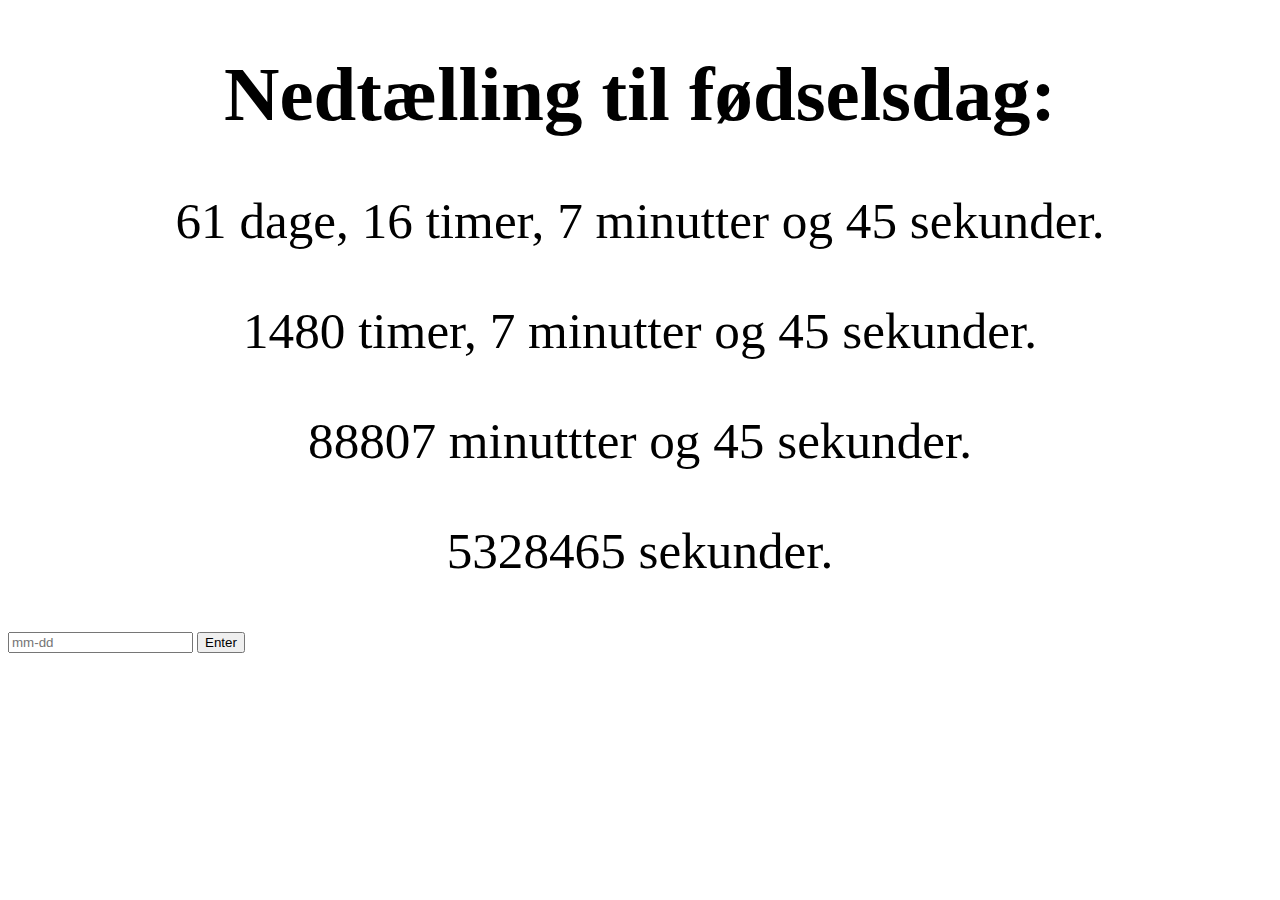
<file: index.html>
<!DOCTYPE html>
<html>
<head>
<meta charset="UTF-8">
<title>Nedtælling</title>
<link rel="stylesheet" href="appearance.css">
</head>

<body>
<h1 id="titular">Nedtælling til fødselsdag:</h1>
<p id="dhms"></p>
<p id="hms"></p>
<p id="ms"></p>
<p id="s"></p>
<div class="input-container">
<input id="dater" placeholder="mm-dd"></input>
<button onclick="sdate()">Enter</button>
</div>
<script src="script.js">
</script>
</body>


</html>
</file>
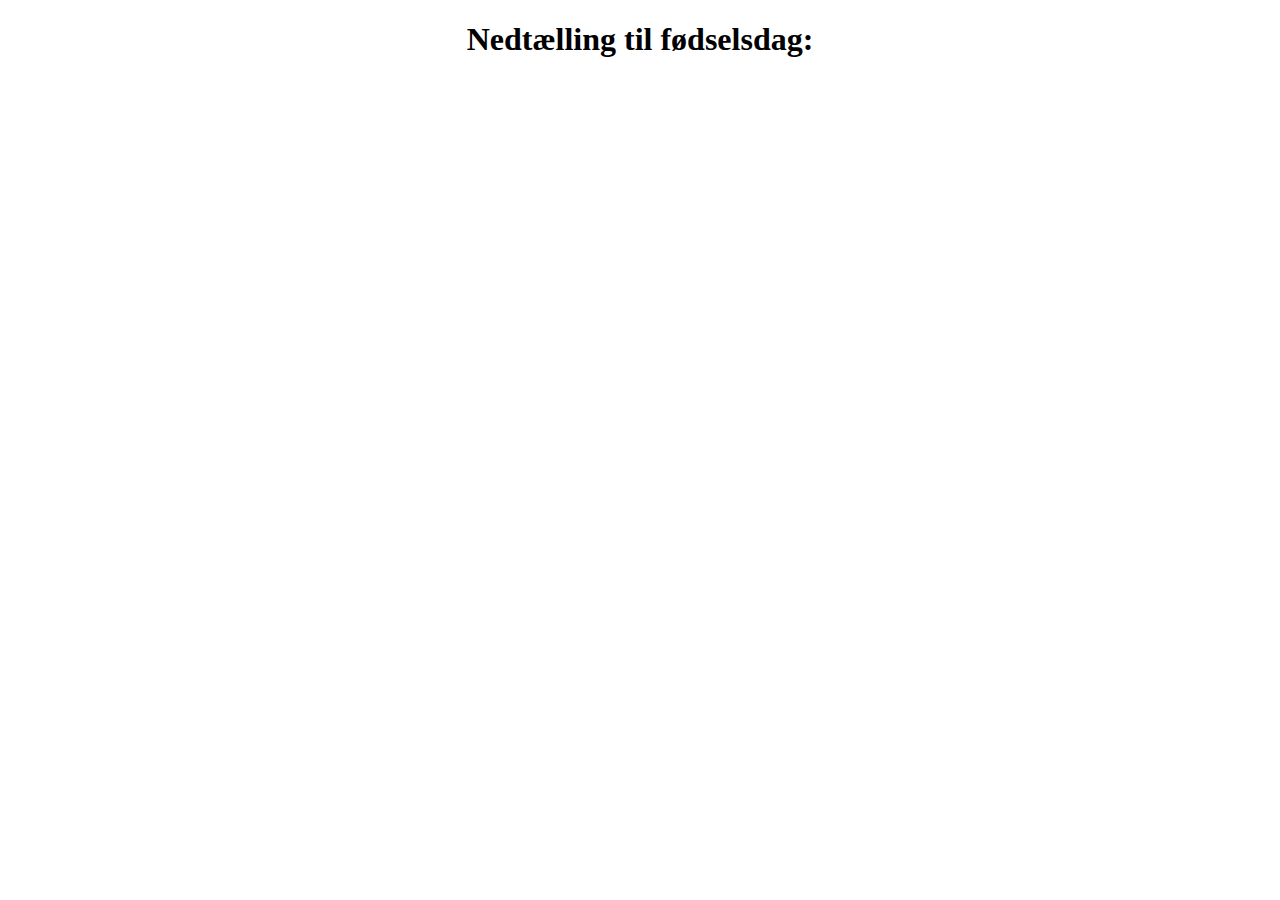
<file: site.html>
<!DOCTYPE html>
<html>
<head>
<title>Nedtælling</title>
<style>
    h1, p {
        text-align: center;
    }
</style>
</head>

<body>
<h1>Nedtælling til fødselsdag:</h1>
<p id="dhms"></p>
<p id="hms"></p>
<p id="ms"></p>
<p id="s"></p>

<script>
const birth_month = 9
const birth_day = 24
let year;

const f = new Date()
if (f.getMonth() > birth_month - 1 || (f.getMonth() == birth_month - 1 && f.getDate() > birth_day)) {
year = f.getFullYear() + 1;} else if (f.getMonth() < birth_month - 1 || (f.getMonth() == birth_month - 1 && f.getDate() < birth_day)) {
year = f.getFullYear();}

const aim = new Date(year, birth_month - 1, birth_day)

const dhms = document.getElementById("dhms");
const hms = document.getElementById("hms");
const ms = document.getElementById("ms");
const s = document.getElementById("s");


function update() {
const d = new Date();
dhms.innerHTML = `${Math.floor(((((aim-d)/1000)/60)/60)/24)} dage, ${Math.floor((((aim-d)/1000)/60)/60) - Math.floor(((((aim-d)/1000)/60)/60)/24) * 24} timer, ${Math.floor(((aim-d)/1000)/60) - (Math.floor((((aim-d)/1000)/60)/60) - Math.floor(((((aim-d)/1000)/60)/60)/24) * 24) * 60 - Math.floor(((((aim-d)/1000)/60)/60)/24) * 60 * 24} minutter og ${Math.round((aim - d)/1000) - Math.floor(((((aim-d)/1000)/60)/60)/24) * 60 * 60 * 24 - (Math.floor((((aim-d)/1000)/60)/60) - Math.floor(((((aim-d)/1000)/60)/60)/24) * 24) * 60 * 60 - (Math.floor(((aim-d)/1000)/60) - (Math.floor((((aim-d)/1000)/60)/60) - Math.floor(((((aim-d)/1000)/60)/60)/24) * 24) * 60 - Math.floor(((((aim-d)/1000)/60)/60)/24) * 60 * 24) * 60} sekunder.`
hms.innerHTML = `${Math.floor((((aim-d)/1000)/60)/60)} timer, ${Math.floor(Math.floor(((aim-d)/1000)/60)) - Math.floor((((aim-d)/1000)/60)/60) * 60} minutter og ${Math.round((aim - d)/1000) - (Math.floor(Math.floor(((aim-d)/1000)/60)) - Math.floor((((aim-d)/1000)/60)/60) * 60) * 60 - Math.floor((((aim-d)/1000)/60)/60)*3600} sekunder.`;
ms.innerHTML = `${Math.floor(((aim-d)/1000)/60)} minuttter og ${Math.round((aim - d)/1000) - Math.floor(((aim-d)/1000)/60) * 60} sekunder.`;
s.innerHTML = `${Math.round((aim - d)/1000)} sekunder.`;
}

setInterval(update, 1000);

</script>
</body>


</html>
</file>
<file: appearance.css>
h1 {
        text-align: center;
        font-size: 6vw;
        margin: 2;
    }
    p {
        text-align: center;
        font-size: 4vw;
        margin: 2;
    }
</file>
